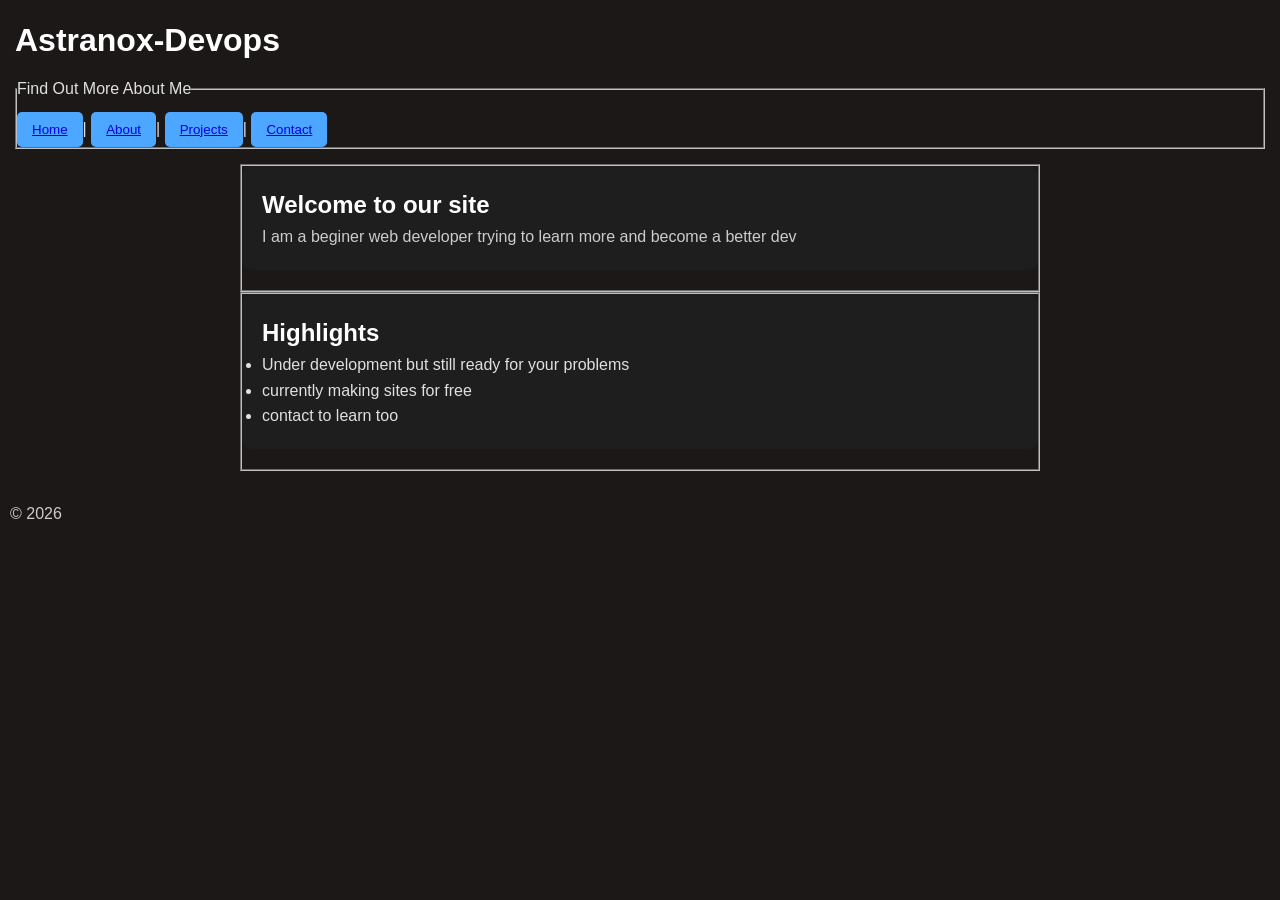
<file: index.html>
<!DOCTYPE html>
<html lang="en">
<head>
    <meta charset="UTF-8">
    <meta name="viewport" content="width=device-width, initial-scale=1.0">
    <title>Home - Portfolio</title>
    <link rel="stylesheet" href="style.css">
</head>
<body>

<header>
    <h1>Astranox-Devops</h1>
    <fieldset>
        <legend>Find Out More About Me</legend>
    <nav>
        <button type="button">
        <a href="index.html">Home</a> </button>|
        <button type="button">
        <a href="about.html">About</a> </button>|
        <button type="button">
        <a href="projects.html">Projects</a> </button>|
        <button type="button">
        <a href="contact.html">Contact</a></button>
    </nav>
    </fieldset>
</header>

<main>
    <fieldset>
    <section>
        <h2>Welcome to our site</h2>
        <p>I am a beginer web developer trying to learn more and become a better dev</p>
    </section>
    </fieldset>
    <fieldset>
    <section>
        <h2>Highlights</h2>
        <ul>
            <li>Under development but still ready for your problems</li>
            <li>currently making sites for free</li>
            <li>contact to learn too</li>
        </ul>
    </section>
    </fieldset>
</main>

<footer>
    <p>© 2026</p>
</footer>

</body>
</html>
</file>
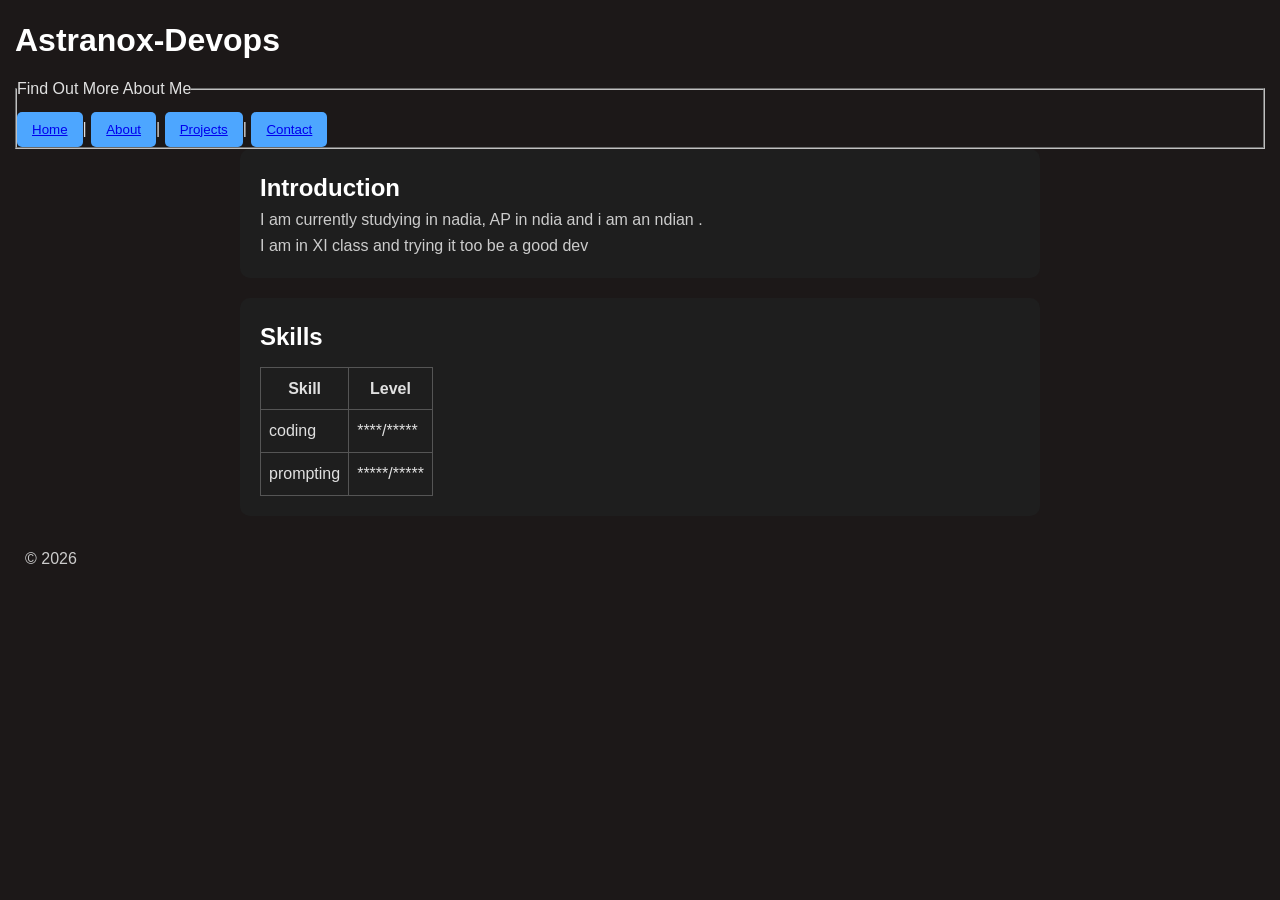
<file: about.html>
<!DOCTYPE html>
<html lang="en">
<head>
    <meta charset="UTF-8">
    <meta name="viewport" content="width=device-width, initial-scale=1.0">
    <title>About Me</title>
    <link rel="stylesheet" href="style.css">
     
</head>
<body>

<header>
   <h1>Astranox-Devops</h1>
    <fieldset>
        <legend>Find Out More About Me</legend>
    <nav>
        <button type="button">
        <a href="index.html">Home</a> </button>|
        <button type="button">
        <a href="about.html">About</a> </button>|
        <button type="button">
        <a href="projects.html">Projects</a> </button>|
        <button type="button">
        <a href="contact.html">Contact</a></button>
    </nav>
    </fieldset>

<main>
    <section>
        <h2>Introduction</h2>
        <p>I am currently studying in nadia, AP in ndia and i am an ndian .<br>
        I am in XI class and trying it too be a good dev </p>
    
    </section>

    <section>
        <h2>Skills</h2>
        <table border="1">
            <tr>
                <th>Skill</th>
                <th>Level</th>
            </tr>
            <tr>
                <td>coding</td>
                <td>****/*****</td>
            </tr>
            <tr>
                <td>prompting</td>
                <td>*****/*****</td>
            </tr>
        </table>
    </section>
</main>

<footer>
    <p>© 2026</p>
</footer>

</body>
</html>
</file>
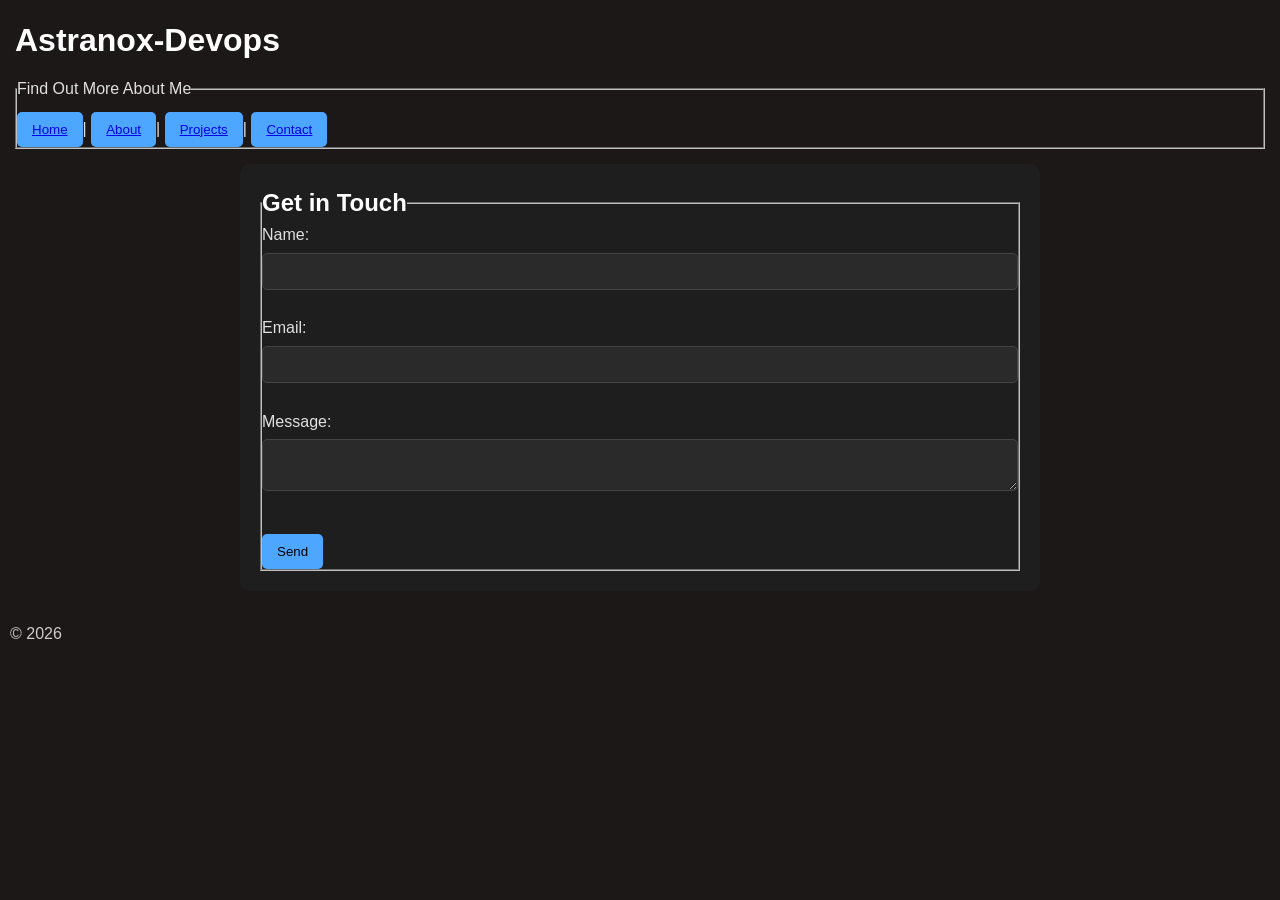
<file: contact.html>
<!DOCTYPE html>
<html lang="en">
<head>
    <meta charset="UTF-8">
    <meta name="viewport" content="width=device-width, initial-scale=1.0">
    <link rel="stylesheet" href="style.css">
    <title>contact</title>
</head>
<body>

<header>
   <h1>Astranox-Devops</h1>
    <fieldset>
        <legend>Find Out More About Me</legend>
    <nav>
        <button type="button">
        <a href="index.html">Home</a> </button>|
        <button type="button">
        <a href="about.html">About</a> </button>|
        <button type="button">
        <a href="projects.html">Projects</a> </button>|
        <button type="button">
        <a href="contact.html">Contact</a></button>
    </nav>
    </fieldset>
</header>

<main>
    <section>
        
      <fieldset>
        <legend><h2>Get in Touch</h2></legend>
        <form name="contact" method="post" data-netlify="true">
            <input type="hidden" name="form-name" value="contact">
            <label for="name">Name:</label><br>
            <input type="text" name="name" id="name"><br><br>

            <label for="email">Email:</label><br>
            <input type="email" name="email" id="email"><br><br>

            <label for="message">Message:</label><br>
            <textarea name="message" id="message"></textarea><br><br>

            <button type="submit">Send</button>
        </form>
        </fieldset>
    </section>
</main>

<footer>
    <p>© 2026</p>
</footer>

</body>
</html>
</file>
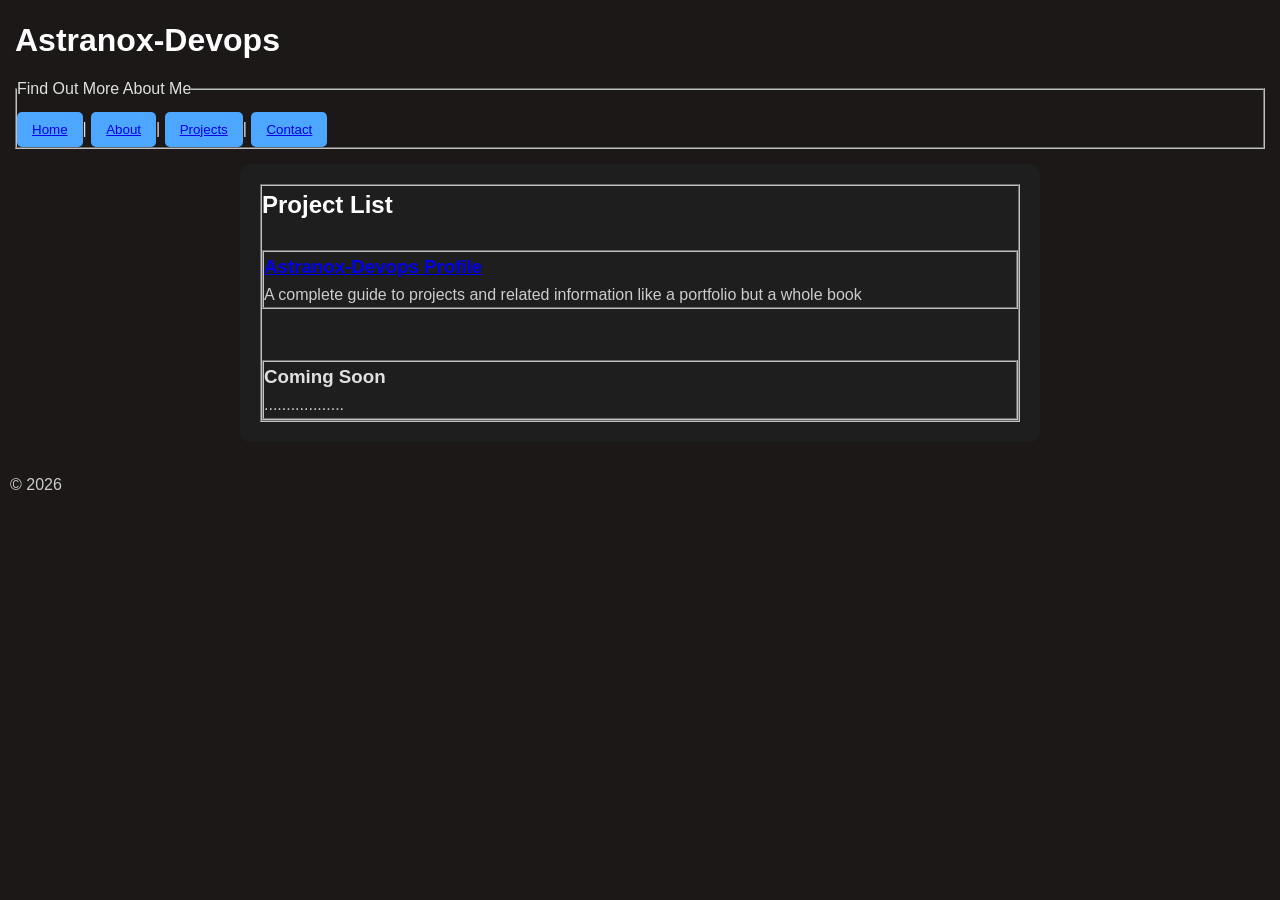
<file: projects.html>
<!DOCTYPE html>
<html lang="en">
<head>
    <meta charset="UTF-8">
    <meta name="viewport" content="width=device-width, initial-scale=1.0">
    <title>Projects</title>
    <link rel="stylesheet" href="style.css">
    
</head>
<body>

<header>
    <h1>Astranox-Devops</h1>
    <fieldset>
        <legend>Find Out More About Me</legend>
    <nav>
        <button type="button">
        <a href="index.html">Home</a> </button>|
        <button type="button">
        <a href="about.html">About</a> </button>|
        <button type="button">
        <a href="projects.html">Projects</a> </button>|
        <button type="button">
        <a href="contact.html">Contact</a></button>
    </nav>
    </fieldset>
</header>

<main>
    <section>
        <fieldset>
        <h2>Project List</h2>
         <br><fieldset>
        <article>
            <h3><a href="index.html">Astranox-Devops Profile</a></h3>
            <p>A complete guide to projects and related information like a portfolio but a whole book</p>
        </article>
        </fieldset><br><br><fieldset>
        <article>
            <h3>Coming Soon</h3>
            <p>..................</p>
        </article>
        </fieldset>
        </fieldset>
    </section>
</main>

<footer>
    <p>© 2026</p>
</footer>

</body>
</html>
</file>
<file: style.css>
/* General */
body {
    font-family: Arial, sans-serif;
    margin: 0;
    background-color: #121212;
    color: #e0e0e0;
    line-height: 1.6;
}

/* Header */
header {
    padding: 15px;
}

/* Title */
h1 {
    margin-bottom: 10px;
}

h1, h2 {
    color: #ffffff;
}

p {
    color: #cccccc;
}

* {
  margin: 0;
  padding: 0;
  box-sizing: border-box;
}

body {
  font-family: 'Segoe UI', sans-serif;
  background-color: #1c1818;
}

.navbar {
  display: flex;
  justify-content: space-between;
  align-items: center;
  background-color: #333;
  padding: 1rem 2rem;
  color: rgb(0, 0, 0);
}

.navbar .logo {
  font-size: 1.5rem;
  font-weight: bold;
}

.nav-links {
  list-style: none;
  display: flex;
  gap: 1.5rem;
}

.nav-links a {
  color: white;
  text-decoration: none;
  font-weight: 500;
  transition: color 0.3s ease;
}

.nav-links a:hover {
  color: #ffffff;
}

/* Main layout */
main {
    max-width: 800px;
    margin: auto;
}

/* Sections (cards) */
section {
    background: #1e1e1e;
    padding: 20px;
    margin-bottom: 20px;
    border-radius: 10px;
    transition: 0.3s;
}

/* Hover effect */
section:hover {
    transform: scale(1.02);
}

/* Form */
input, textarea {
    width: 100%;
    padding: 10px;
    margin-top: 5px;
    background-color: #2a2a2a;
    color: white;
    border: 1px solid #444;
    border-radius: 5px;
}

/* Button */
button {
    margin-top: 10px;
    padding: 10px 15px;
    background-color: #4da6ff;
    color: black;
    border: none;
    border-radius: 5px;
    cursor: pointer;
}

button:hover {
    background-color: #80c1ff;
}

/* Table */
table {
    border-collapse: collapse;
    margin-top: 10px;
}

th, td {
    border: 1px solid #555;
    padding: 8px;
}

/* Footer */
footer {
    margin-top: 20px;
    padding: 10px;
}
</file>
